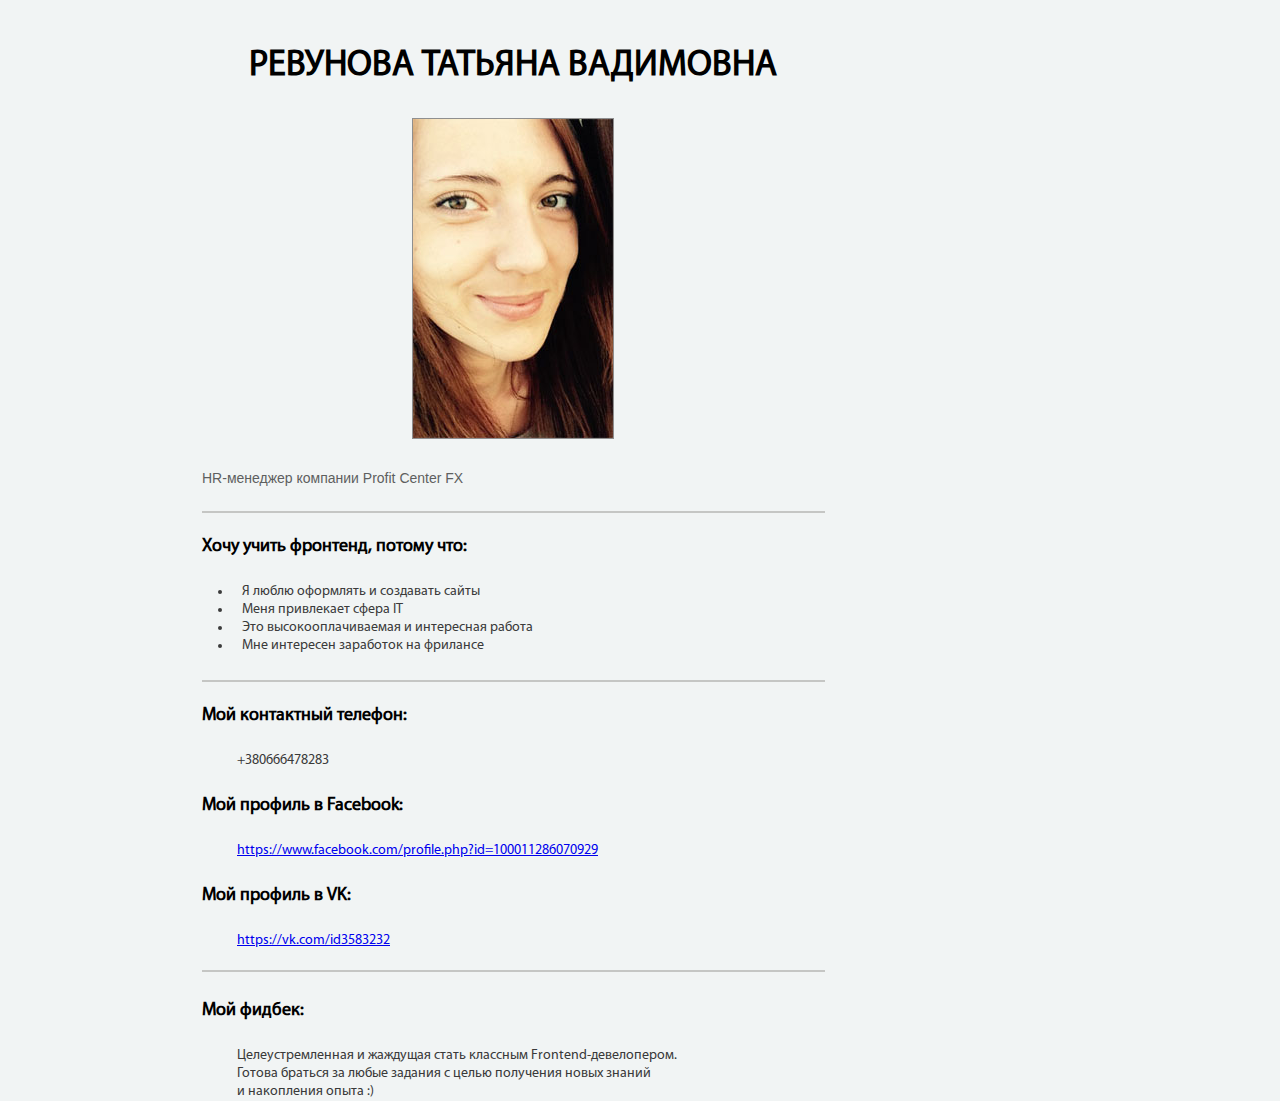
<file: dz-1/index.html>
<!DOCTYPE html>
<html lang="ru">
<head>
	<meta charset="utf-8">
	<title>Resume</title>
	<link rel="stylesheet" href="css/fonts.css"> 
	<link rel="stylesheet" href="css/style.css"> 
</head>
<body>
 <div class="wrapper"> 

			<h1>Ревунова Татьяна Вадимовна</h1>

			<div class="container">
					<img src="img/11.jpg" alt="photo">
			</div>

			<div class="box">
				<p>HR-менеджер компании Profit Center FХ</p>
			</div>

			<div class="box-1">
				<h3>Хочу учить фронтенд, потому что:</h3>
				<ul>
					<li>Я люблю оформлять и создавать сайты</li>
					<li>Меня привлекает сфера IT</li>
					<li>Это высокооплачиваемая и интересная работа</li>
					<li>Мне интересен заработок на фрилансе</li>
				</ul>
			</div>

		<div class="box-2">
				<h3>Мой контактный телефон:</h3>
					<p>+380666478283</p>
				<h3>Мой профиль в Facebook:</h3>
				<a href="https://www.facebook.com/profile.php?id=100011286070929">https://www.facebook.com/profile.php?id=100011286070929</a>
					<h3>Мой профиль в VK:</h3>
				<a href="https://vk.com/id3583232">https://vk.com/id3583232</a>
		</div>

		<div class="box-3">
			<h3>Мой фидбек:</h3>
			<p>Целеустремленная и жаждущая стать классным Frontend-девелопером. <br> Готова браться за любые задания с целью получения новых знаний <br> и накопления опыта :)</p>
		</div>

</div>
</body>
</html>
</file>
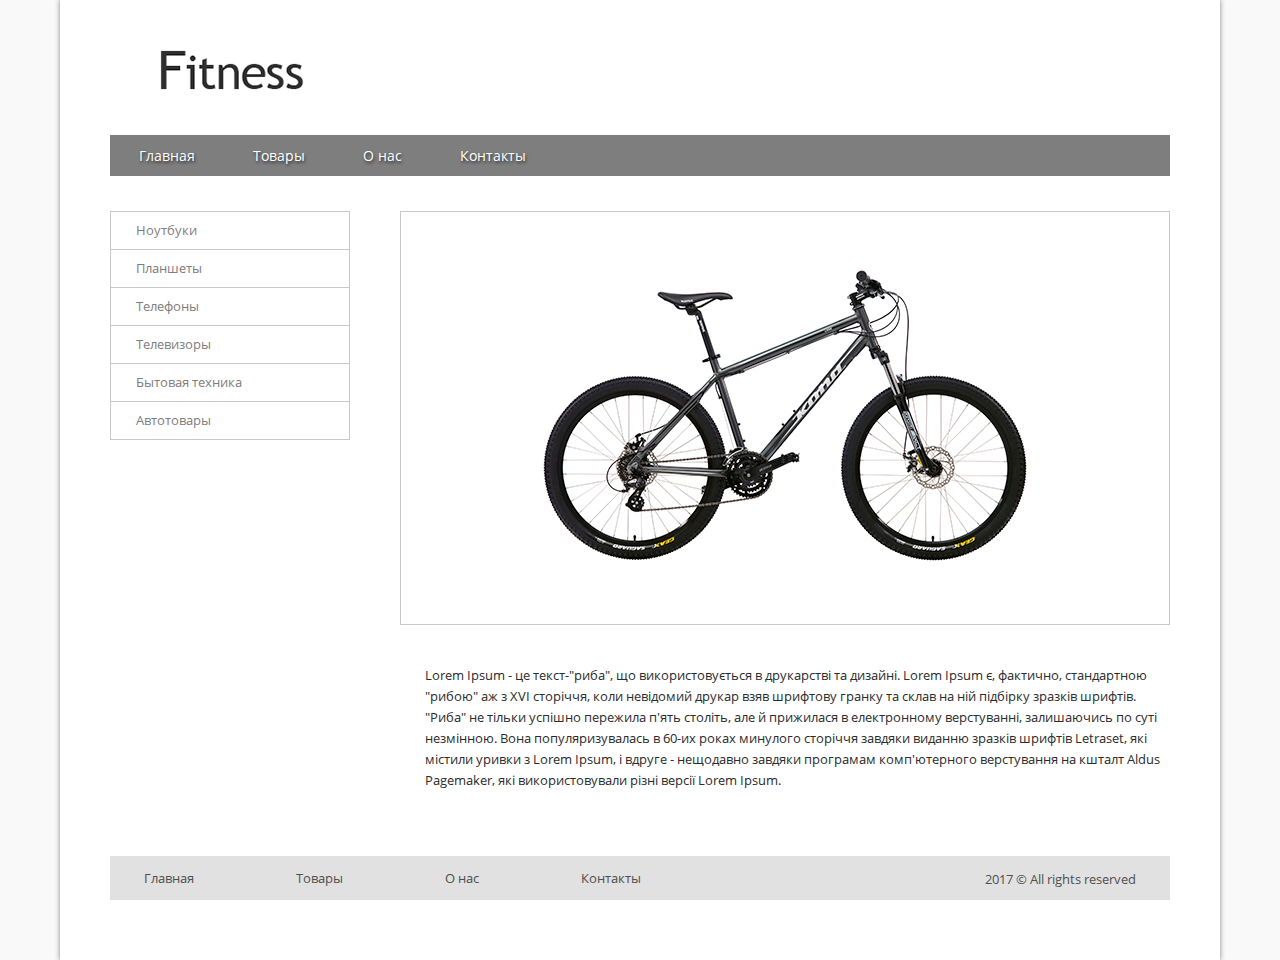
<file: dz-2/index.html>
<!DOCTYPE html>
<html lang="ru">
<head>
<meta charset="utf-8">
	<title>Fitness</title>
	<link rel="stylesheet" href="css/fonts.css"> 
	<link rel="stylesheet" href="css/style.css"> 
</head>

<body>
		<div class="container">

			<header>
				<div class="logo"> 
					<a href="#"><img src="img/logo.png" alt="Fitness"></a>
				</div>

					<ul class="menu clearfix">
						<li><a href="#">Главная</a></li>
						<li><a href="#">Товары</a></li>
						<li><a href="#">О нас</a></li>
						<li><a href="#">Контакты</a></li>
					</ul>
			</header>

			<div class="main clearfix">
				<div class="sidebar">
					<ul class="sidebar-menu">
						<li><a href="#">Ноутбуки</a></li>
						<li><a href="#">Планшеты</a></li>
						<li><a href="#">Телефоны</a></li>
						<li><a href="#">Телевизоры</a></li>
						<li><a href="#">Бытовая техника</a></li>
						<li><a href="#">Автотовары</a></li>
					</ul>
				</div>

				<div class="content">
					<div class="content-box"><img src="img/bike.png" alt="bike"></div>
					<p>Lorem Ipsum - це текст-"риба", що використовується в друкарстві та дизайні. Lorem Ipsum є, фактично, стандартною "рибою" аж з XVI сторіччя, коли невідомий друкар взяв шрифтову гранку та склав на ній підбірку зразків шрифтів. "Риба" не тільки успішно пережила п'ять століть, але й прижилася в електронному верстуванні, залишаючись по суті незмінною. Вона популяризувалась в 60-их роках минулого сторіччя завдяки виданню зразків шрифтів Letraset, які містили уривки з Lorem Ipsum, і вдруге - нещодавно завдяки програмам комп'ютерного верстування на кшталт Aldus Pagemaker, які використовували різні версії Lorem Ipsum.</p>
				</div>
			</div>

			<footer class="clearfix">
					<ul class="f-menu clearfix">
						<li><a href="#">Главная</a></li>
						<li><a href="#">Товары</a></li>
						<li><a href="#">О нас</a></li>
						<li><a href="#">Контакты</a></li>
					</ul>
					<div class="copyright">2017 &#169; All rights reserved</div>
				</footer>

		</div>


</body>
</html>
</file>
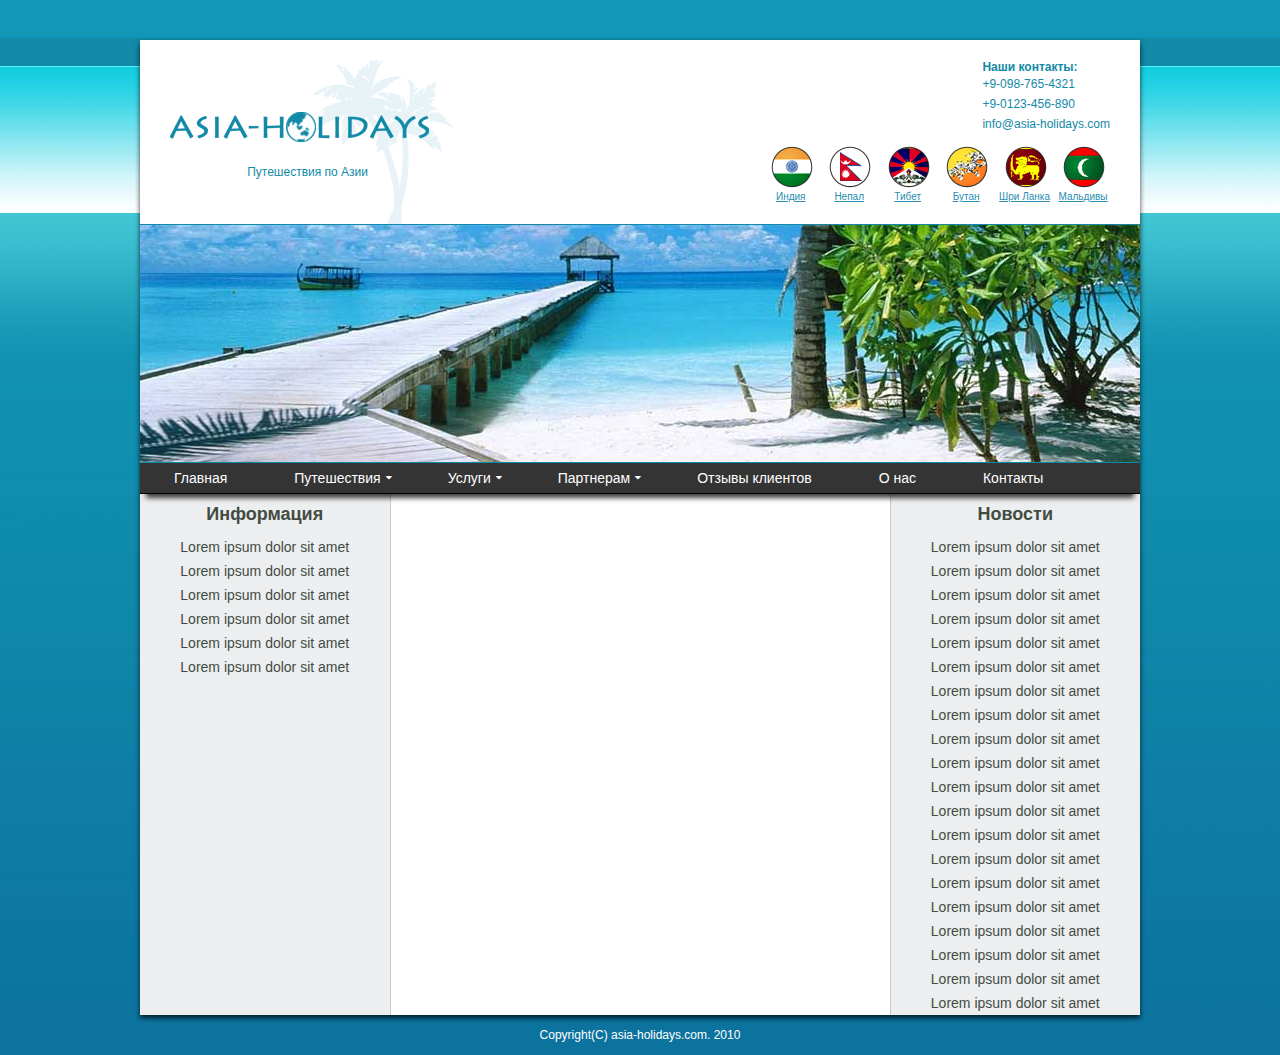
<file: dz-3/index.html>
<!DOCTYPE html>
<html lang="ru">
<head>
	<meta charset="utf-8">
	<title>Asia holidays</title>
	<link rel="stylesheet" href="https://maxcdn.bootstrapcdn.com/font-awesome/4.7.0/css/font-awesome.min.css">
	<link rel="stylesheet" href="css/fonts.css"> 
	<link rel="stylesheet" href="css/style.css"> 
</head>
<body>
	
<div class="container">

	<div class="header clearfix">
		<a href="#" class="logo">
			<p>Путешествия по Азии</p>
		</a>
		<div class="contacts">
				<h4>Наши контакты:</h4>
				<ul>
					<li>+9-098-765-4321</li>
					<li>+9-0123-456-890</li>
					<li>info@asia-holidays.com</li>
				</ul>
		</div>	
		<div class="country">
				<ul>
					<li class="photo"><a href="#"><img src="img/1.png" alt="India">Индия</a></li>
					<li class="photo"><a href="#"><img src="img/2.png" alt="Nepal">Непал</a></li>
					<li class="photo"><a href="#"><img src="img/3.png" alt="Tibet">Тибет</a></li>
					<li class="photo"><a href="#"><img src="img/4.png" alt="Bhutan">Бутан</a></li>
					<li class="photo"><a href="#"><img src="img/5.png" alt="Sri Lanka">Шри Ланка</a></li>
					<li class="photo"><a href="#"><img src="img/6.png" alt="Maldive">Мальдивы</a></li>
					</ul>
		</div>
	</div>
		
			<div class="pic"></div>
			<div class="nav">
				<ul class="menu clearfix">
					<li><a href="#"><span>Главная</span></a></li>
					<li><a href="#"><span>Путешествия</span><i class="fa fa-sort-desc" aria-hidden="true"></i></a>
						<ul class="submenu">
							<li><a href="#">Путешествие 1</a></li>
							<li><a href="#">Путешествие 2</a></li>
							<li><a href="#">Путешествие 3</a></li>
							<li><a href="#">Путешествие 4</a></li>
							<li><a href="#">Путешествие 5</a></li>
						</ul>
					</li>
					<li><a href="#"><span>Услуги</span><i class="fa fa-sort-desc" aria-hidden="true"></i></a>
						<ul class="submenu">
							<li><a href="#">Услуга 1</a></li>
							<li><a href="#">Услуга 2</a></li>
							<li><a href="#">Услуга 3</a></li>
							<li><a href="#">Услуга 4</a></li>
							<li><a href="#">Услуга 5</a></li>
						</ul>
					</li>
					<li><a href="#"><span>Партнерам</span><i class="fa fa-sort-desc" aria-hidden="true"></i></a>
						<ul class="submenu">
							<li><a href="#">Услуга 1</a></li>
							<li><a href="#">Услуга 2</a></li>
							<li><a href="#">Услуга 3</a></li>
							<li><a href="#">Услуга 4</a></li>
							<li><a href="#">Услуга 5</a></li>
						</ul>
					</li>
					<li><a href="#"><span>Отзывы клиентов</span></a></li>
					<li><a href="#"><span>О нас</span></a></li>
					<li><a href="#"><span>Контакты</span></a></li>
				</ul>
			</div>
			
		<div class="content clearfix">
			<div class="fon clearfix">
						<div class="leftcol">
						<h3>Информация</h3>
							<p>Lorem ipsum dolor sit amet</p> 
							<p>Lorem ipsum dolor sit amet</p> 
							<p>Lorem ipsum dolor sit amet</p> 
							<p>Lorem ipsum dolor sit amet</p> 
							<p>Lorem ipsum dolor sit amet</p> 
							<p>Lorem ipsum dolor sit amet</p> 
						</div>
						<div class="centercol"></div>
						<div class="rightcol">
						<h3>Новости</h3>
							<p>Lorem ipsum dolor sit amet</p> 
							<p>Lorem ipsum dolor sit amet</p> 
							<p>Lorem ipsum dolor sit amet</p> 
							<p>Lorem ipsum dolor sit amet</p> 
							<p>Lorem ipsum dolor sit amet</p> 
							<p>Lorem ipsum dolor sit amet</p>
							<p>Lorem ipsum dolor sit amet</p> 
							<p>Lorem ipsum dolor sit amet</p> 
							<p>Lorem ipsum dolor sit amet</p> 
							<p>Lorem ipsum dolor sit amet</p> 
							<p>Lorem ipsum dolor sit amet</p> 
							<p>Lorem ipsum dolor sit amet</p>  
							<p>Lorem ipsum dolor sit amet</p>  
							<p>Lorem ipsum dolor sit amet</p>  
							<p>Lorem ipsum dolor sit amet</p>  
							<p>Lorem ipsum dolor sit amet</p>  
							<p>Lorem ipsum dolor sit amet</p>  
							<p>Lorem ipsum dolor sit amet</p>  
							<p>Lorem ipsum dolor sit amet</p>  
							<p>Lorem ipsum dolor sit amet</p>  
						</div>
			</div>
		</div>
</div>
   <div class="copyright">Copyright(C) asia-holidays.com. 2010</div>

</body>
</html>
</file>
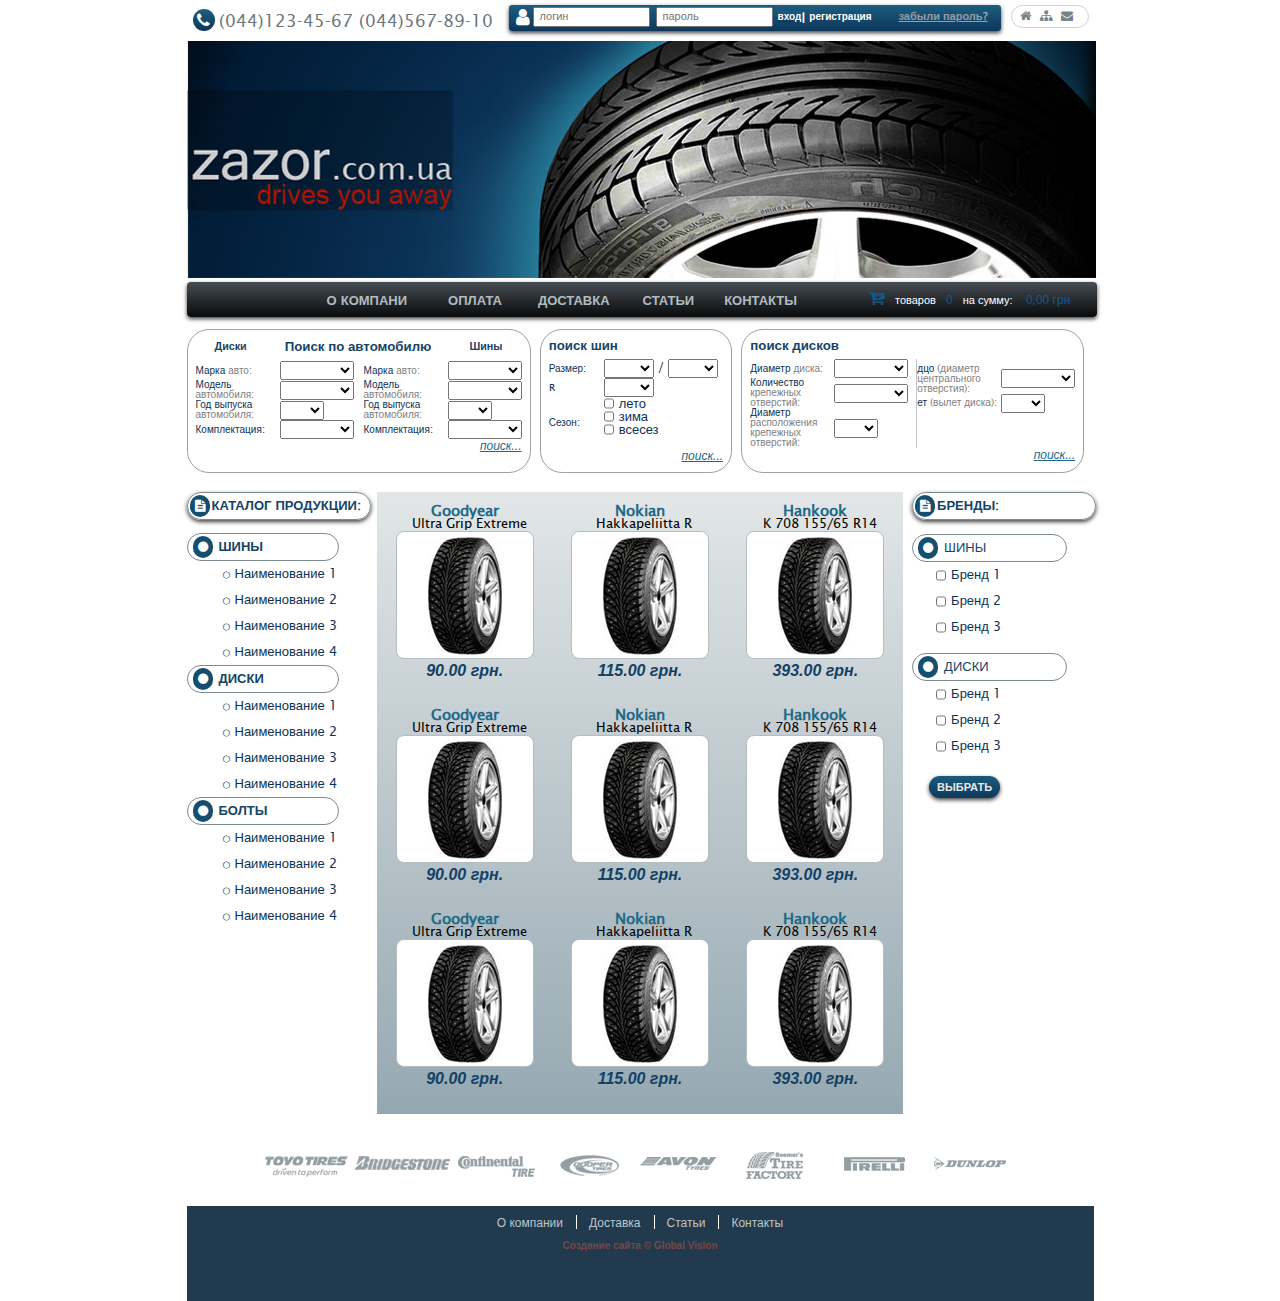
<file: dz-5/index.html>
<!DOCTYPE html>
<html lang="ru">
<head>
	<meta charset="utf-8">
	<title>Zazor</title>
		<link rel="stylesheet" href="https://maxcdn.bootstrapcdn.com/font-awesome/4.7.0/css/font-awesome.min.css">
	<link rel="stylesheet" href="css/fonts.css"> 
	<link rel="stylesheet" href="css/style.css"> 
</head>
<body>
<div class="wrapper">
	<header class="clearfix">
	<div class="contacts clearfix">
		<i class="fa fa-phone" aria-hidden="true"></i>
		<ul class="phone">
			<li>(044)123-45-67</li>
			<li>(044)567-89-10</li>
		</ul>
	</div>
		<div class="wrap clearfix">
		<i class="fa fa-user" aria-hidden="true"></i>
		<form action="#">
			<input class="reg-form" placeholder="логин" type="text">
			<input class="reg-form mr-2" placeholder="пароль" type="password">
			<input class="btn1" value="вход" type="submit">
		</form>
		<div class="enter"> 
			<a class="mr-1" href="#">регистрация</a>
			<a href="#">забыли пароль?</a>
		</div>
		</div>
		<div class="icons">
		 	<a href="#"><i class="fa fa-home" aria-hidden="true"></i></a>
				<a href="#"><i class="fa fa-sitemap" aria-hidden="true"></i></a>
				<a href="#"><i class="fa fa-envelope" aria-hidden="true"></i></a>
		</div>
	</header>
	
	<div class="cont"><img src="img/bg.jpg" alt=""></div>
	
	<nav class="navbar">
	<div class="mnu clearfix">		
		<ul class="menu">
			<li><a class="mr-7" href="#">О компани</a></li>
			<li><a class="mr-6" href="#">Оплата</a></li>
			<li><a class="mr-5" href="#">Доставка</a></li>
			<li><a href="#">Статьи</a></li>
			<li><a class="mr-0" href="#">Контакты</a></li>
		</ul>
	</div>
		
		<div class="cart">
			<i class="fa fa-cart-arrow-down"></i>
			<p>товаров<span>0</span></p>
			<p>на сумму:<span> 0,00 грн</span></p>
		</div>
	</nav>
	
	<section class="search clearfix">
	<div class="search-main">
	<div class="wrapper-panel clearfix">
		
	<div class="name">
		<h6>Диски</h6>
		<h5>Поиск по автомобилю</h5>
		<h6>Шины</h6>
	</div>
	
	<form action="#">
		<div class="block-search">
		 <div class="one-column">
		 	<div class="m-rows clearfix">
		 	 <label class="m-label auto">Марка <span>авто:</span></label>
		 	 <div class="m-indent">
		 	 	<select class="e-form">
						 <option label=" "></option>
						 <option value="1">1</option>
      </select>
		 	 </div>
		 	</div>
		 	<div class="m-rows clearfix">
					<label class="m-label">Модель <span>автомобиля:</span></label>
					<div class="m-indent">
						<select class="e-form">
						 <option label=" "></option>
						 <option value="1">1</option>
      </select>
					</div>
				</div>
				<div class="m-rows clearfix">
					<label class="m-label">Год выпуска <span>автомобиля:</span></label>
					<div class="m-indent">
						<select class="year">
						 <option label=" "></option>
						 <option value="1">1</option>
      </select>
					</div>
				</div>
		 	<div class="m-rows clearfix">
		 	 <label class="m-label">Комплектация:</label>
		 	 <div class="m-indent">
		 	 	<select class="e-form">
						 <option label=" "></option>
						 <option value="1">1</option>
      </select>
		 	 </div>
		 	</div>
		 </div>
			<div class="second-column">
						 	<div class="m-rows clearfix">
		 	 <label class="m-label auto">Марка <span>авто:</span></label>
		 	 <div class="m-indent">
		 	 	<select class="e-form">
						 <option label=" "></option>
						 <option value="1">1</option>
      </select>
		 	 </div>
		 	</div>
		 	<div class="m-rows clearfix">
					<label class="m-label">Модель <span>автомобиля:</span></label>
					<div class="m-indent">
						<select class="e-form">
						 <option label=" "></option>
						 <option value="1">1</option>
      </select>
					</div>
				</div>
				<div class="m-rows clearfix">
					<label class="m-label">Год выпуска <span>автомобиля:</span></label>
					<div class="m-indent">
						<select class="year">
						 <option label=" "></option>
						 <option value="1">1</option>
      </select>
					</div>
				</div>
		 	<div class="m-rows clearfix">
		 	 <label class="m-label">Комплектация:</label>
		 	 <div class="m-indent">
		 	 	<select class="e-form">
						 <option label=" "></option>
						 <option value="1">1</option>
      </select>
		 	 </div>
		 	</div>
			</div>
		</div>
		<div class="block-footbar clearfix">
			<button class="button-primary" type="submit">поиск...</button>
		</div>
	</form>
	</div>
	</div>
	
	<div class="search-main">
		<div class="wrapper-panel clearfix">
			<div class="search-name">
				<h5>поиск шин</h5>
			</div>
			<form action="#">
				<div class="block-search">
					<div class="m-rows clearfix">
						<label class="m-label complect">Размер:</label>
		 	    <div class="m-indent-block">
	 	 	    <div class="flex-group">
	 	 	    	<div class="middle">
											<select class="size">
												<option label=" "></option>
												<option value="1">1</option>
											</select>
	 	 	    	</div>
	 	 	    	<span> / </span>
	 	 	    	<div class="middle">
	 	 	    		<select class="size">
												<option label=" "></option>
												<option value="1">1</option>
          </select>
	 	 	    	</div>
	 	 	    </div>
		 	    </div>
					</div>
					<div class="m-rows clearfix">
							<label class="m-label complect">R</label>
							<div class="m-indent-block">
							  <div class="flex-group">
							  	<div class="middle">
											<select class="size">
												<option label=" "></option>
												<option value="1">1</option>
											</select>
	 	 	    	</div>
	 	 	    	</div>
		 	   </div>
					</div>
					
					<div class="m-rows clearfix">
						<label class="m-label complect">Сезон:</label>
	
							<fieldset>
								<label class="season"><input type="checkbox">лето</label>
								<label class="season"><input type="checkbox">зима</label>
								<label class="season"><input type="checkbox">всесез</label>
							</fieldset>

					</div>
				</div>
				<div class="block-footbar">
						<button class="button-primary" type="submit">поиск...</button>
				</div>
			</form>
		</div>
	</div>
  
  <div class="search-main">
		<div class="wrapper-panel clearfix">
			<div class="search-name">
				<h5>поиск дисков</h5>
			</div>
		
		<form action="#">
			<div class="block-search">
				<div class="one">
					<div class="m-rows clearfix">
		 	 <label class="m-label auto">Диаметр <span>диска:</span></label>
		 	 <div class="m-indent">
		 	 	<select class="e-form">
						 <option label=" "></option>
						 <option value="1">1</option>
      </select>
		 	 </div>
		 	</div>
		 	<div class="m-rows clearfix">
					<label class="m-label">Количество <span>крепежных отверстий:</span></label>
					<div class="m-indent">
						<select class="e-form">
						 <option label=" "></option>
						 <option value="1">1</option>
      </select>
					</div>
				</div>
				<div class="m-rows clearfix">
					<label class="m-label">Диаметр <span>расположения крепежных отверстий:</span></label>
					<div class="m-indent">
						<select class="year">
						 <option label=" "></option>
						 <option value="1">1</option>
      </select>
					</div>
				</div>
				</div>
				
				<div class="second">
				<div class="m-rows clearfix">
					<label class="m-label">дцо <span>(диаметр центрального отверстия):</span></label>
					<div class="m-indent">
						<select class="e-form">
						 <option label=" "></option>
						 <option value="1">1</option>
      </select>
					</div>
				</div>
				<div class="m-rows clearfix">
					<label class="m-label">ет <span>(вылет диска):</span></label>
					<div class="m-indent">
						<select class="year">
						 <option label=" "></option>
						 <option value="1">1</option>
      </select>
					</div>
				</div>
				</div>
			</div>
			<div class="block-footbar clearfix">
			 <button class="button-primary" type="submit">поиск...</button>
		 </div>
		</form>
		</div>
		</div>
</section>


<div class="content">
	<aside class="leftcol">
		<h4 class="product">
			<i class="fa fa-file-text" aria-hidden="true"></i>Каталог продукции:
		</h4>
		
			
			<section class="block">
				<div class="block-name">
				<h4>
					<i class="fa fa-circle" aria-hidden="true"></i>
				 Шины
				</h4>
				</div>
				<ul class="sidebar-menu">
					<li><a href="#"><i class="fa fa-circle-thin" aria-hidden="true"></i>Наименование 1</a></li>
					<li><a href="#"><i class="fa fa-circle-thin" aria-hidden="true"></i>Наименование 2</a></li>
					<li><a href="#"><i class="fa fa-circle-thin" aria-hidden="true"></i>Наименование 3</a></li>
					<li><a href="#"><i class="fa fa-circle-thin" aria-hidden="true"></i>Наименование 4</a></li>
				</ul>
			</section>
				
				<section class="clearfix">
				<div class="block-name">
				<h4>
					<i class="fa fa-circle" aria-hidden="true"></i>
				 Диски
					</h4>
				</div>
				<ul class="sidebar-menu">
					<li><a href="#"><i class="fa fa-circle-thin" aria-hidden="true"></i>Наименование 1</a></li>
					<li><a href="#"><i class="fa fa-circle-thin" aria-hidden="true"></i>Наименование 2</a></li>
					<li><a href="#"><i class="fa fa-circle-thin" aria-hidden="true"></i>Наименование 3</a></li>
					<li><a href="#"><i class="fa fa-circle-thin" aria-hidden="true"></i>Наименование 4</a></li>
				</ul>
			</section>
			
			<section class="clearfix">
				<div class="block-name">
				<h4>
					<i class="fa fa-circle" aria-hidden="true"></i>
				 Болты
				</h4>
				</div>
				<ul class="sidebar-menu">
					<li><a href="#"><i class="fa fa-circle-thin" aria-hidden="true"></i>Наименование 1</a></li>
					<li><a href="#"><i class="fa fa-circle-thin" aria-hidden="true"></i>Наименование 2</a></li>
					<li><a href="#"><i class="fa fa-circle-thin" aria-hidden="true"></i>Наименование 3</a></li>
					<li><a href="#"><i class="fa fa-circle-thin" aria-hidden="true"></i>Наименование 4</a></li>
				</ul>
			</section>
		
	</aside>
		
		<div class="centercol">
			<div class="model">
				<a href="#">
				
				<figure>
				<figcaption>
					<h4>Goodyear</h4>
				<p>Ultra Grip Extreme</p>
				</figcaption>
					<div class="wrap-img"><img src="img/11.png" alt=""></div>
				</figure>
			
						</a>
				<p class="price">90.00 грн.</p>
			</div>
			
			<div class="model">
				<a href="#">
				<figure>
				<figcaption>
					<h4>Nokian</h4>
				<p>Hakkapeliitta R</p>
					</figcaption>
				<div class="wrap-img"><img src="img/11.png" alt=""></div>
				</figure>
				</a>
				<p class="price">115.00 грн.</p>
			</div>
			
			<div class="model">
				<a href="#">
				<figure>
				<figcaption>
					<h4>Hankook</h4>
				<p>K 708 155/65 R14 </p>
					</figcaption>
				<div class="wrap-img"><img src="img/11.png" alt=""></div>
				</figure>
				</a>
				<p class="price">393.00 грн.</p>
			</div>
			
			<div class="model">
				<a href="#">
				<figure>
				<figcaption>
					<h4>Goodyear</h4>
				<p>Ultra Grip Extreme</p>
					</figcaption>
				<div class="wrap-img"><img src="img/11.png" alt=""></div>
				</figure>
				</a>
				<p class="price">90.00 грн.</p>
			</div>
			
			<div class="model">
				<a href="#">
				<figure>
				<figcaption>
					<h4>Nokian</h4>
				<p>Hakkapeliitta R</p>
					</figcaption>
				<div class="wrap-img"><img src="img/11.png" alt=""></div>
				</figure>
				</a>
				<p class="price">115.00 грн.</p>
			</div>
			
			<div class="model">
				<a href="#">
				<figure>
				<figcaption>
					<h4>Hankook</h4>
				<p>K 708 155/65 R14 </p>
					</figcaption>
				<div class="wrap-img"><img src="img/11.png" alt=""></div>
				</figure>
				</a>
				<p class="price">393.00 грн.</p>
			</div>
			
			<div class="model">
				<a href="#">
				<figure>
				<figcaption>
					<h4>	Goodyear</h4>
				<p>Ultra Grip Extreme</p>
					</figcaption>
				<div class="wrap-img"><img src="img/11.png" alt=""></div>
				</figure>
				</a>
				<p class="price">90.00 грн.</p>
			</div>
			
			<div class="model">
				<a href="#">
				<figure>
				<figcaption>
					<h4>Nokian</h4>
				<p>Hakkapeliitta R</p>
					</figcaption>
				<div class="wrap-img"><img src="img/11.png" alt=""></div>
				</figure>
				</a>
				<p class="price">115.00 грн.</p>
			</div>
			
			<div class="model">
				<a href="#">
				<figure>
				<figcaption>
					<h4>Hankook</h4>
				<p>K 708 155/65 R14 </p>
					</figcaption>
				<div class="wrap-img"><img src="img/11.png" alt=""></div>
				</figure>
				</a>
				<p class="price">393.00 грн.</p>
			</div>
			
		</div>
		
		<aside class="rightcol clearfix">
	<h4 class="product">
	<i class="fa fa-file-text" aria-hidden="true"></i>Бренды:
	</h4>
		
			<form class="brand2">
				<fieldset>
				<legend>
					<i class="fa fa-circle" aria-hidden="true"></i>
					Шины
				</legend>
					<label class="check"><input type="checkbox">Бренд 1</label>
					<label class="check"><input type="checkbox">Бренд 2</label>
					<label class="check"><input type="checkbox">Бренд 3</label>
				</fieldset>
				
					<fieldset>
				<legend>
					<i class="fa fa-circle" aria-hidden="true"></i>
					Диски
				</legend>
					<label class="check"><input type="checkbox">Бренд 1</label>
					<label class="check"><input type="checkbox">Бренд 2</label>
					<label class="check"><input type="checkbox">Бренд 3</label>
					<input class="btn2" value="Выбрать" type="submit">
				</fieldset>
				
			</form>
			
		</aside>

</div>

<div class="brand">
	<ul class="brand-menu clearfix">
		<li><a class="br1" href="#"></a></li>
		<li><a class="br2" href="#"></a></li>
		<li><a class="br3" href="#"></a></li>
		<li><a class="br4" href="#"></a></li>
		<li><a class="br5" href="#"></a></li>
		<li><a class="br6" href="#"></a></li>
		<li><a class="br7" href="#"></a></li>
		<li><a class="br8" href="#"></a></li>
	</ul>
</div>
	
	<footer>
		<ul class="footer-menu">
			<li><a href="#">О компании</a></li>
			<li><a href="#">Доставка</a></li>
			<li><a href="#">Статьи</a></li>
			<li><a href="#">Контакты</a></li>
		</ul>
		<span>Создание сайта © Global Vision</span>
		
	</footer>
	
</div>
</body>
</html>
</file>
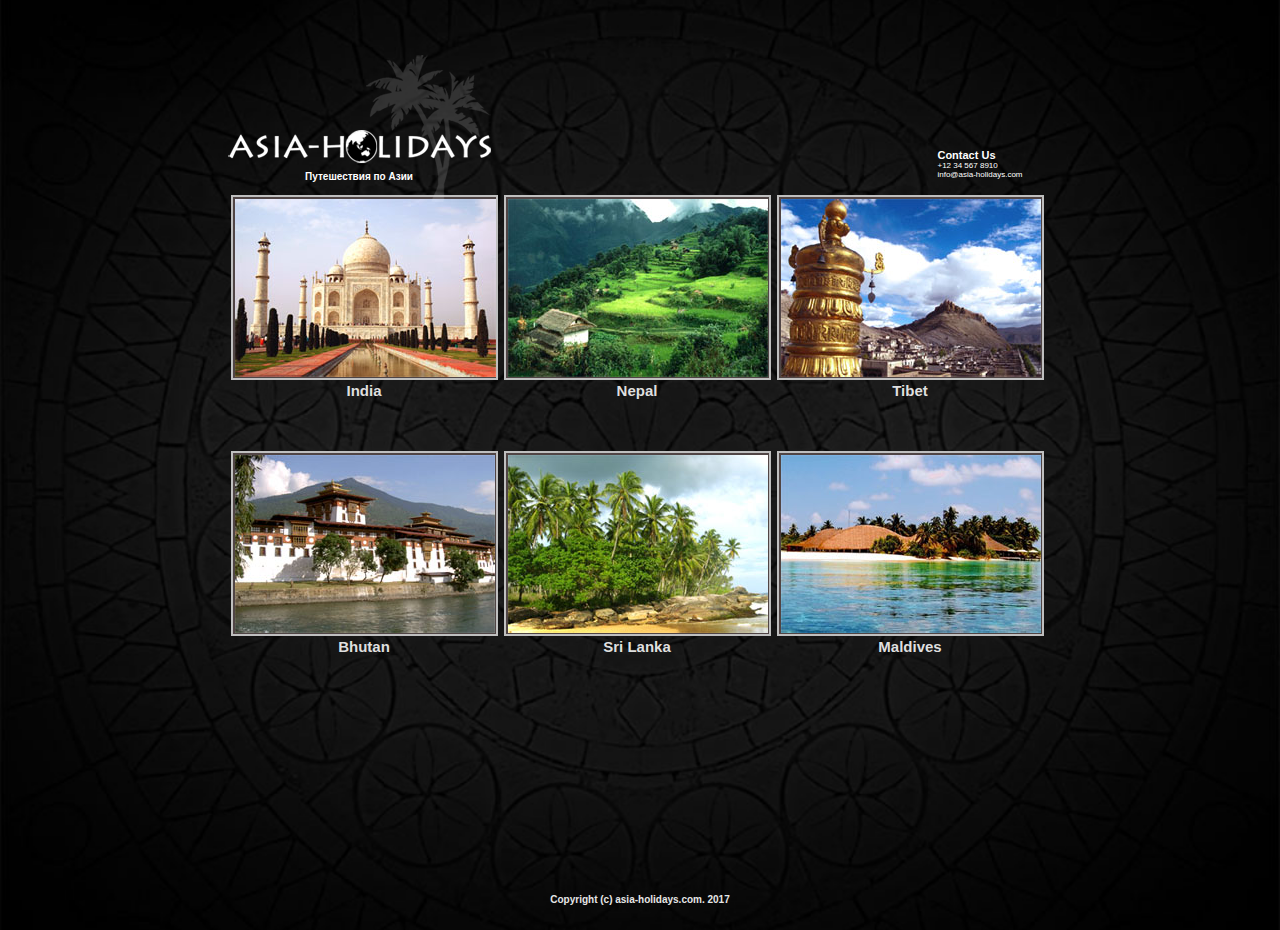
<file: dz-bonus/index.html>
<!DOCTYPE html>
<html lang="ru">
<head>
	<meta charset="utf-8">
	<title>Asia holidays</title>
	<link rel="stylesheet" href="css/fonts.css"> 
	<link rel="stylesheet" href="css/style.css"> 
</head>
<body>
	
<div class="container">
	<div class="header clearfix">
	 <div class="logo">
		 <img src="img/logo.png" alt="logo">
		 <img class="palm" src="img/palm.png" alt="palm">
		 <p>Путешествия по Азии</p>
	 </div>
	 
			<div class="contacts">
				<ul>
					<li><span>Contact Us</span></li>
					<li>+12 34 567 8910</li>
					<li>info@asia-holidays.com</li>
				</ul>
			</div>
		</div>

	 
	 <div class="content clearfix">
	 
			<div class="country">
				<div class="wrap"><img src="img/1.jpg" alt="India"></div>
				<a href="#">India</a>
			</div>

			<div class="country">
				<div class="wrap"><img src="img/2.jpg" alt="Nepal"></div>
				<a href="#">Nepal</a>
			</div>

				<div class="country">
					<div class="wrap"><img src="img/3.jpg" alt="Tibet"></div>
					<a href="#">Tibet</a>
				</div>

				<div class="country">
					<div class="wrap"><img src="img/4.jpg" alt="Bhutan"></div>
					<a href="#">Bhutan</a>
				</div>

				<div class="country">
					<div class="wrap"><img src="img/5.jpg" alt="Sri Lanka"></div>
					<a href="#">Sri Lanka</a>
				</div>

				<div class="country">
					<div class="wrap"><img src="img/6.jpg" alt="Maldives"></div>
					<a href="#">Maldives</a>
				</div>
			</div>
	 
	 <div class="footer">
	 	<p>Copyright (c) asia-holidays.com. 2017</p>
	 </div>
</div>
	
</body>
</html>
</file>
<file: dz-1/css/fonts.css>
/* font-family: "MyriadProRegular"; */
@font-face {
    font-family: "MyriadProRegular";
    src: url("../fonts/MyriadProRegular/MyriadProRegular.eot");
    src: url("../fonts/MyriadProRegular/MyriadProRegular.eot?#iefix")format("embedded-opentype"),
    url("../fonts/MyriadProRegular/MyriadProRegular.woff") format("woff"),
    url("../fonts/MyriadProRegular/MyriadProRegular.ttf") format("truetype");
    font-style: normal;
    font-weight: normal;
}
</file>
<file: dz-1/css/style.css>
* {
	padding: 0;
	margin: 0;
}

body {
	background-color: #f1f4f4;
	font-family: MyriadProRegular, sans-serif;
}

.wrapper {
	width: 1025px;
	height: 1025px;
}

h3 {
	margin-bottom: 25px;
	margin-top: 25px;
	font-size: 18px;
}

.container {
	text-align: center;
}

h1 {
	margin-top: 45px;
	font-size: 36px;
	text-transform: uppercase;
	text-align: center;
}

img {
	margin-top: 30px;
	margin-bottom: 25px;
	border: 1px solid #8f8f8f;
}

.box, .box-1, .box-2, .box-3 {
 margin-left: 202px;	
}

.box::after {
	content:'';
	position: absolute;
	width: 621px;
	border: 1px solid #c5c6c4;
}

.box p {
	margin-bottom: 25px;
	color: #5e5f5f;
	font-family: Arial, sans-serif;
	font-size: 14px;
}

ul {
	margin-left: 30px;
	padding-bottom: 25px;
}

li {
	padding-left: 10px;
	color: #3b3b3b;
	font-size: 14px;
}

.box-1::after {
	content:'';
	position: absolute;
	border: 1px solid #c5c6c4;
	width: 621px;
}

.box-1 h3 {
	padding-top: 25px;
}

.box-2 p, a {
	margin-left: 35px;
	font-size: 14px;
}

.box-2::after {
	content:'';
	position: absolute;
	width: 621px;
	border: 1px solid #c5c6c4;
}

.box-2 p {
	color: #3a3a3a;
}

a {
	display: block;
	margin-bottom: 20px;
}

.box-3 p {
	margin-bottom: 300px;
	margin-left: 35px;
	color: #3a3a3a;
	font-size: 14px;
}

.box-3 h3 {
	padding-top: 25px;
}
</file>
<file: dz-2/css/fonts.css>
/* font-family: "OpenSansRegular"; */
@font-face {
    font-family: "OpenSansRegular";
    src: url("../fonts/OpenSansRegular/OpenSansRegular.eot");
    src: url("../fonts/OpenSansRegular/OpenSansRegular.eot?#iefix")format("embedded-opentype"),
    url("../fonts/OpenSansRegular/OpenSansRegular.woff") format("woff"),
    url("../fonts/OpenSansRegular/OpenSansRegular.ttf") format("truetype");
    font-style: normal;
    font-weight: normal;
}
</file>
<file: dz-2/css/style.css>
* {
 padding: 0;
	margin: 0;
}

ul, li {
	list-style-type: none;
}

ul {
	font-size: 0;
	line-height: 0;
	letter-spacing: 0;
}

a, a:hover {
	line-height: inherit;
 color: inherit;
 text-decoration: inherit;
}

.clearfix::after {
 content: '';
 display: block;
 clear: both;
}

body {
	background: #f9f9f9;
	font-family: "OpenSansRegular", sans-serif;
}

.container {
	padding: 0 50px 60px;
	margin: 0 auto;
	width: 1060px;
	background: #fff;
	        box-shadow: 0px 0px 5px 0px rgba(0,0,0,0.48);
	-webkit-box-shadow: 0px 0px 5px 0px rgba(0,0,0,0.48);
    -moz-box-shadow: 0px 0px 5px 0px rgba(0,0,0,0.48);
}

/*HEADER */
.logo {
	padding: 50px 0 40px 50px;
}

.menu {
 background: rgb(125,126,125); 
}

.menu li {
	float: left;
	border-right: 1px solid transparent;
	border-left: 1px solid transparent;
}

.menu li:first-child {
	border-left: 1px solid transparent;
}

.menu li a {
 display: block;
	padding: 11px 28px;
	color: #fff;
	text-align: center;
	font-size: 14px;
	text-shadow: #323232 1px 2px 3px;
	line-height: normal;
	letter-spacing: normal;
}

.menu li:hover {
	background-color: #454545;
	border-left: 1px solid #bebebe;
 border-right: 1px solid #bebebe;
}

/* MAIN */
.sidebar {
	float: left;
	margin: 35px 0 0 0;
}

.sidebar-menu {
 width: 240px;
}

.sidebar-menu li {
 border: 1px solid #c8c8c8;
	border-bottom: 0;
}

.sidebar-menu li:last-child {
	border-bottom: 1px solid #c8c8c8;
}

.sidebar-menu li a {
	display: block;
	padding: 15px 0 15px 25px;
 color: #7f7d7d;
	font-size: 13px;
	line-height: 7px;
}

.sidebar-menu li a:hover {
	padding-left: 40px;
	background-color: #f9f9f9;
	color: #000;
}

.content {
	float: right;
	margin-top: 35px;
	width: 770px;
}

.content-box {
	border: 1px solid #c8c8c8;
}

.content-box img {
	padding: 50px 134px;
}

.content p {
	margin-top: 40px;
	padding-left: 25px;
	color: #2c2c2c;
	font-size: 13px;
	line-height: 21px;
}

/* FOOTER */
footer {
	margin-top: 65px;
	background-color: #e1e1e1;
}

.f-menu {
	float: left;
}

.f-menu li {
	float: left;
	padding-right: 34px;
}

.f-menu li a {
	display: block;
	padding: 22px 34px;
	color: #4f4f4f;
	font-size: 13px;
	text-align: center;
}

.f-menu li a:hover {
	text-decoration: underline;
}

.copyright {
 float: right;
	padding: 14px 34px 0;
 font-size: 13px;
 color: #4f4f4f;
}
</file>
<file: dz-3/css/fonts.css>
/* font-family: "OpenSansRegular"; */
@font-face {
    font-family: "OpenSansRegular";
    src: url("../fonts/OpenSansRegular/OpenSansRegular.eot");
    src: url("../fonts/OpenSansRegular/OpenSansRegular.eot?#iefix")format("embedded-opentype"),
    url("../fonts/OpenSansRegular/OpenSansRegular.woff") format("woff"),
    url("../fonts/OpenSansRegular/OpenSansRegular.ttf") format("truetype");
    font-style: normal;
    font-weight: normal;
}
</file>
<file: dz-3/css/style.css>
* {
	margin: 0;
	padding: 0;
}

ul, li {
	list-style-type: none;
}

a {
	color: inherit;
	text-decoration: none;
}

body {
	padding-top: 40px;
	background-image: url(../img/bg.jpg);
	background-size: cover;
	font-family: "TamohaRegular", sans-serif;
}

.clearfix::after {
 content: '';
 display: block;
 clear: both;
}

.container {
	margin: 0 auto;
	width: 1000px;
	background-color: #fff;
 -webkit-box-shadow: 0px 3px 5px 0px rgba(0,0,0,0.75);
 -moz-box-shadow: 0px 3px 5px 0px rgba(0,0,0,0.75);
 box-shadow: 0px 3px 5px 0px rgba(0,0,0,0.75);
}

/* HEADER */
.header {
	position: relative;
	padding: 20px 30px 0;
}

.logo {
	position: relative;
 float: left;
 width: 283px;
 height: 164px;
 background: url(../img/logo.png);
	}

.logo p {
	position: absolute;
	top: 100px;
 right: 85px;
	color: #128aa7;
	font-size: 12px;
	text-align: center;
}

.contacts {
	float: right;
	color: #128aa7;
	font-size: 12px;
}

.contacts ul li {
	line-height: 20px;
}

.country {
 float: right;
	clear: right;
	padding-top: 10px;
}

.photo {
 display: inline-block;
}

.photo a {
	display: block;
	position: relative;
	padding-top: 47px;
 width: 54px;
	color: #298db2;
	font-size: 10px;
	text-decoration: underline;
	text-align: center;
	}

.photo a img {
	position: absolute;
	top: 2px;
 right: 5px;
	}

.pic {
	background-image: url(../img/bg-1.jpg);
	height: 237px;
	border-top: 1px solid #128aa7;
	border-bottom: 1px solid #128aa7;
}

.nav {
	position: relative;
	background-color: #343434;
 -webkit-box-shadow: 0px 10px 5px -6px rgba(0,0,0,0.75);
 -moz-box-shadow: 0px 10px 5px -6px rgba(0,0,0,0.75);
 box-shadow: 0px 10px 5px -6px rgba(0,0,0,0.75);
	border-bottom: 1px solid #000;
}

.menu li {
	float: left;
	position: relative;
}

.menu li a {
	display: block;
 padding: 7px 33px 7px 34px;
	font-size: 14px;
	color: #fff;
}

.fa {
 bottom: 13px;
	font-size: 10px;
}

.submenu {
	position: absolute;
	display: none;
	width: 100%;
	-webkit-box-shadow: 0px 10px 5px -3px rgba(0,0,0,0.75);
 -moz-box-shadow: 0px 10px 5px -3px rgba(0,0,0,0.75);
 box-shadow: 0px 10px 5px -3px rgba(0,0,0,0.75);
}

.submenu > li {
	float: none;
}

.submenu > li > a {
	display: block;
	padding: 7px;
	background-color: #343434;
	color: white;
	text-decoration: none;
	text-align: center;
	border: none;
}

.menu > li:hover > .submenu {
 display: block;
}

i {
 position: absolute;
 right: 22px;
}

/* CONTENT */
.fon {
 display: flex;
 justify-content: space-between;
	}

.leftcol {
  width: 25%;
  background-color: #edeef0;
	 border-right: 1px solid #c7cacf;
	}

.centercol {
  width: 50%;
  background-color: #fff;
	}

.rightcol {
  width: 25%;
  background-color: #edeef0;
		border-left: 1px solid #c7cacf;
	}

h3 {
	padding: 10px 0;
	color: #424c43;
	text-align: center;
	font-size: 18px;
}

p {
	color: #424c43;
	font-size: 14px;
	line-height: 24px;
	text-align: center;
}

.copyright {
	margin: 13px 0;
	color: #fff;
	font-size: 12px;
	text-align: center;
}
</file>
<file: dz-5/css/fonts.css>
@font-face {
    font-family: 'lucida_sansregular';
    src: url('../fonts/lucida_sans_regular-webfont.eot');
    src: url('../fonts/lucida_sans_regular-webfont.eot?#iefix') format('embedded-opentype'),
    url('../fonts/lucida_sans_regular-webfont.woff2') format('woff2'),
    url('../fonts/lucida_sans_regular-webfont.woff') format('woff'),
    url('../fonts/lucida_sans_regular-webfont.ttf') format('truetype');
    font-weight: normal;
    font-style: normal;
}
</file>
<file: dz-5/css/style.css>
* {
	margin: 0;
	padding: 0;
}

ul, li {
	list-style-type: none;
}

a {
	color: inherit;
	text-decoration: none;
}

.clearfix::after {
 content: '';
 display: block;
 clear: both;
}

body {
	padding-top: 5px;
}

.wrapper {
	width: 907px;
 margin: 0 auto;
}

/*HEADER */
header {
	position: relative;
	height: 36px;
}

.contacts {
	float: left;
}

.fa.fa-phone {
	float: left;
	margin: 4px 4px 5px 6px;
	padding: 3px;
	width: 16px;
	color: #fff;
	background-image: linear-gradient(to top, #0d375b, #1c5e7f);
	border-radius: 50%;
	text-align: center;
}

.phone {
	float: left;
}

.phone li {
	display: inline-block;
	padding-top: 1px;
 vertical-align: middle;
	font-family: 'lucida_sansregular', sans-serif;
	font-size: 17px;
 line-height: 30px;
	color: #6d767a;
}

.phone li:last-child {
 padding-left: 2px;
}

.wrap {
	float: left;
	margin-left: 16px;
	background-image: linear-gradient(to top, #0d375b, #1c5e7f);
	border-radius: 3px;
 box-shadow: 0px 2px 4px 0px rgba(0,0,0,0.75);
	-webkit-box-shadow: 0px 2px 4px 0px rgba(0,0,0,0.75);
 -moz-box-shadow: 0px 2px 4px 0px rgba(0,0,0,0.75);
}

.fa.fa-user {
	float: left;
	padding: 0 3px 0 7px;
	color: #fff;
	font-size: 19px;
	line-height: 26px;
}

form {
	padding: 1px 0;
}

.reg-form {
	width: 113px;
	font-family: 'lucida_sansregular', sans-serif;
 font-size: 11px;
	text-indent: 5px;
 line-height: 16px;
}

.mr-2 {
	margin-left: 2px;
}

.mr-1 {
	margin-left: 3px;
}

.mr-3 {
	margin-left: 4px;
}

.btn1 {
	padding: 0px 1px;
	color: #fff;
	font-family: 'lucida_sansregular', sans-serif;
	font-size: 10px;
	font-weight: bold;
	border: none;
	background-image: linear-gradient(to top, #0d375b, #1c5e7f);
}

.enter { 
 float: left;
 line-height: 20px;
	position: relative;
}

.enter a {
	padding: 0px 4px;
	color: #fff;
	font-family: 'lucida_sansregular', sans-serif;
	font-size: 10px;
	font-weight: bold;
}

.enter a:last-child {
 margin: 0px 7px 0 15px;
 padding-right: 6px;
	text-decoration: underline;
	color: #959da5;
	font-size: 11px;
}

.enter a::before {
	content: "|";
	position: absolute;
	left: 0px;
	top: 3px;
	color: #fff;
}

.icons {
	display: flex;
	float: right;
 margin-right: 5px;
	justify-content: center;
	align-items: center;
	width: 76px;
	height: 21px;
	border: 1px solid #cdd2d4;
	border-radius: 50px;
}

.icons a {
 line-height: 11px;
}

.icons i {
 color: #76848a;
 font-size: 12px;
 padding: 0px 8px 3px 1px;
}

.navbar {
	display: flex;
	width: 910px;
	position: relative;
	background-image: linear-gradient(to bottom, #464d54, #090a0a);
	border-radius: 4px;
	box-shadow: 0px 2px 4px 0px rgba(0,0,0,0.75);
	-webkit-box-shadow: 0px 2px 4px 0px rgba(0,0,0,0.75);
	-moz-box-shadow: 0px 2px 4px 0px rgba(0,0,0,0.75);
}

.mnu {
 width: 105%;
 padding-top: 3px;
}

.menu {
 float: right;
	font-family: 'lucida_sansregular', sans-serif;
	font-size: 0;
}

.menu li {
 display: inline-block;
 font-weight: bold;
 line-height: 32px;
}

.menu a {
	display: block;
	padding: 0 15px;
 color: #b1bcc0;
 text-transform: uppercase;
	font-size: 13px;
}

.menu li a:hover {
	color: #fff;
	line-height: 27px;
 background-color: #175173;
 border-radius: 25px;
	padding: 0 15px;
}

.mr-0 {
	margin-right: 57px;
}

.mr-4 {
		margin-right: 30px;
}

.mr-5 {
		margin-right: 3px;
}

.mr-6 {
		margin-right: 6px;
}

.mr-7 {
		margin-right: 11px;
}

.cart {
	width: 35%;
	margin-top: 7px;
 line-height: 22px;
	font-family: 'Arial', sans-serif;
	font-size: 0;
}

.cart i {
	padding-right: 10px;
}

.fa.fa-cart-arrow-down {
	display: inline-block;
	color: #0d5a8f;
	font-size: 17px;
}

.cart a {
	padding: 0 11px;
 color: #fff;
 font-size: 11px;
}

.cart p {
	font-size: 11px;
	color: #fff;
	display: inline-block;
}

.cart span {
	padding: 0 10px;
	color: #0d5a8f;
	font-size: 12px;
}

.search {
	display: flex;
	justify-content: space-between;
	margin-top: 12px;
}

.search-main {
	float: left;
	margin-right: 7px;
	border: 1px solid #a0a0a1;
	border-radius: 22px;
}

.wrapper-panel {
	padding: 8px;
}

.name {
	display: flex;
	justify-content: space-around;
	padding-bottom: 5px;
}

.name h5, h6 {
	color: #154467;
	font-family: Arial, sans-serif;
	line-height: 17px;
}

.block-search {
	display: table;
	width: 100%;
}

.one-column {
	display: table-cell;
 padding-right: 10px;
 width: 50%;
}

.m-rows {
display: flex;
	align-items: center;
}

.m-rows .season {
	display: flex;
 padding-left: 5px;
 color: #0c3256;
 align-items: center;
	line-height: 13px;
}

.m-label {
	float: left;
 width: 84px;
	font-size: 10px;
	line-height: 10px;
}

.m-label span {
	color: grey;
	font-size: 10px;
}

.e-form {
	width: 74px;
}

.year {
	width: 44px;
}

.second-column {
	display: table-cell;
 width: 50%;
}

.block-footbar {
	display: block;
	width: 100%;
}

.button-primary {
	border: none;
	background: transparent;
	font-size: 12px;
	font-style: italic;
	float: right;
	text-decoration: underline;
	color: #206988;
	cursor: pointer;
}

.search-name {
	padding-bottom: 5px;
 color: #154467;
 font-family: Arial, sans-serif;
}

.flex-group {
	display: inline-flex;
 width: 100%;
 white-space: normal;
 box-sizing: border-box;
}

.complect {
	width: 50px;
}


.flex-group .middle {
	width: 50px;
	margin: 0 5px 0;
} 

.middle .size {
	width: 100%;
}

.one {
	display: table-cell;
	width: 60%;
	padding-right: 8px;
	border-right: 1px solid #bdc6ca;
}

.second {
	display: table-cell;
	width: 40%;
}

.content {
	display: flex;
	justify-content: space-between;
 padding-top: 19px;
}

.product, .block-name {
 border: 1px solid #7c8a90;
 border-radius: 30px;
}

.product {
	width: 180px;
	margin-bottom: 13px;
 box-shadow: 0px 2px 4px 0px rgba(0,0,0,0.75);
 -webkit-box-shadow: 0px 2px 4px 0px rgba(0,0,0,0.75);
 -moz-box-shadow: 0px 2px 4px 0px rgba(0,0,0,0.75);
}

.product i, .block-name i, .brand2 i {
	padding: 5px;
	margin: 2px 2px;
	background: #164e70;
	border-radius: 30px;
}

.product {
 display: inline-block;
 padding-right: 2px;
 text-transform: uppercase;
 font-family: 'lucida_sansregular', sans-serif;
 font-size: 13px;
 color: #154467;
}

.block-name {
	width: 150px;
}

.block-name h4 {
 display: inline-block;
	padding-right: 3px;
 font-family: 'lucida_sansregular', sans-serif;
 font-size: 13px;
	text-transform: uppercase;
 color: #154467;
}

.fa.fa-file-text, .fa.fa-circle  {
	color: #fff;
	font-size: 12px;
}

.fa.fa-circle {
	margin-left: 5px;
}

.sidebar-menu {
 display: flex;
 flex-direction: column;
 padding-left: 36px;
}

.sidebar-menu i {
	margin-right: 5px;
 font-size: 8px;
	vertical-align: middle;
}

.sidebar-menu li a, label  {
	font-family: 'lucida_sansregular', sans-serif;
	color: #0c3256;
	font-size: 13px;
	line-height: 26px;
}

.sidebar-menu li a:hover {
	font-weight: bold;
	font-style: italic;
	text-decoration: underline;
}

.sidebar-menu li a i:hover {
	font-weight: bold;
}

.leftcol, .rightcol {
	width: 20%;
}

.centercol {
	display: flex;
	width: 58%;
	padding: 10px 0 0;
	flex-wrap: wrap;
	justify-content: space-around;
	background-image: linear-gradient(to bottom, #e2e6e7, #95a8b1);
}

.model {
	width: 30%;
	text-align: center;
	font-family: 'lucida_sansregular', sans-serif;
}

.wrap-img {
background-color: #fff;
border: 1px solid #b4bec2;
}

.wrap-img {
 margin: 3px auto;
	width: 136px;
	border-radius: 8px;
}

.model a {
 display: block;
	font-size: 15px;
	font-weight: bold;
	color: #206988;
}

figcaption p {
	display: block;
 padding-left: 9px;
	font-size: 13px;
	font-weight: normal;
	line-height: 9px;
	color: #000;
}

.model h4 {
font-size: 15px;
font-weight: bold;
color: #206988;
}

.price {
margin-bottom: 26px;
text-align: center;
font-family: "Arial", sans-serif;
font-size: 16px;
font-style: italic;
font-weight: bolder;
line-height: 18px;
color: #114165;
}

.model img { 
 padding-top: 5px;
}

form {
	float: left;
	position: relative;
}

.check {
	display: flex;
	padding-left: 24px;
	color: #0c3256;
	align-items: center;
}

input[type="checkbox"] {
	width: 10px;
	margin-right: 5px;
}

legend {
	width: 150px;
 display: inline-block;
	padding-right: 3px;
 font-family: 'lucida_sansregular', sans-serif;
 font-size: 13px;
	text-transform: uppercase;
 color: #154467;
	border: 1px solid #7c8a90;
 border-radius: 30px;
}

.brand2 {
	padding-bottom: 7px;
}

.btn2 {
	margin: 17px;
	padding: 5px 8px;
	background-image: linear-gradient(to bottom, #1b5a7b, #0e385d);	
	color: #e5e9ea;
	border: none;
	border-radius: 18px;
	text-align: center;
	font-family: "Arial", sans-serif;
	text-transform: uppercase;
	font-weight: bold;
	font-size: 11px;
	-webkit-box-shadow: 0px 2px 4px 0px rgba(0,0,0,0.75);
 -moz-box-shadow: 0px 2px 4px 0px rgba(0,0,0,0.75);
 box-shadow: 0px 2px 4px 0px rgba(0,0,0,0.75);
}

fieldset {
	border: none;
	padding-bottom: 13px;
}

.brand {
 margin-top: 38px;
 display: flex;
 justify-content: center;
}

.brand-menu li {
	float: left;
}

.brand-menu li a {
	display: block;
	width: 95px;
	height: 27px;
	background: #fff url(../img/sprite.png) 0 0 no-repeat;
}

.brand-menu .br1  {
	background-position: 5px 0;
}

.brand-menu .br2  {
	background-position: -104px 0;
}

.brand-menu .br3  {
	background-position: -216px 0;
}

.brand-menu .br4  {
	background-position: -314px 0;
}

.brand-menu .br5  {
	background-position: -416px 0;
}

.brand-menu .br6  {
	background-position: -509px 0;
}

.brand-menu .br7 {
	background-position: -590px 0;
}

.brand-menu .br8  {
	background-position: -678px 0;
}

footer {
 margin-top: 27px;
	padding-bottom: 50px;
	background-color: #213a4d;
	font-family: "Arial", sans-serif;
}

.footer-menu {
	display: flex;
	justify-content: center;
}

.footer-menu li {
	position: relative;
}

.footer-menu li a {
	display: block;
	padding: 10px 13px;
	color: #bec6c9;
	font-size: 12px;
}

.footer-menu li a:hover {
	color: #52abcb;
}

footer span {
 display: block;
	font-weight: bold;
	text-align: center;
 font-size: 10px;
	color: #7a4641;
}

.footer-menu > li a:before{
 content: '';
 position: absolute; top: 50%; left: 0;      
 width: 1px;
	height: 14px;
 margin-top: -8px;
	background-color: #fff;
}

.footer-menu > li:first-child a:before{
 content: none;
}
</file>
<file: dz-bonus/css/fonts.css>
/* font-family: "OpenSansRegular"; */
@font-face {
    font-family: "OpenSansRegular";
    src: url("../fonts/OpenSansRegular/OpenSansRegular.eot");
    src: url("../fonts/OpenSansRegular/OpenSansRegular.eot?#iefix")format("embedded-opentype"),
    url("../fonts/OpenSansRegular/OpenSansRegular.woff") format("woff"),
    url("../fonts/OpenSansRegular/OpenSansRegular.ttf") format("truetype");
    font-style: normal;
    font-weight: normal;
}
</file>
<file: dz-bonus/css/style.css>
* {
	margin: 0;
	padding: 0;
}

ul, li {
	list-style-type: none;
}

a {
	text-decoration: none;
	color: inherit;
}

body {
	background-image: url(../img/bg.jpg);
	background-position: center;
	background-size: cover;
	font-family: "TamohaRegular", sans-serif;
}

.clearfix::after {
 content: '';
 display: block;
 clear: both;
}

.container {
	margin: 0 auto;
	margin-top: 130px;
	width: 825px;
}

/* HEADER */
.logo {
	position: relative;
	float: left;
}

.logo p {
	text-align: center;
	color: #fff;
	font-size: 10px;
	font-weight: 700;
}

.palm {
	position: absolute;
	top: -75px;
 right: 0;
	opacity: .75
}

.contacts {
	float: right;
	margin: 19px 30px 0 0;
}

span {
	font-weight: bold;
	font-size: 11px;
}

.contacts li {
	color: #fff;
	font-size: 8px;
}

/* CONTENT */
.content {
	padding-top: 15px;
}

.country {
	float: left;
	margin-bottom: 50px;
	padding: 0 5px 0 5px;
}

.wrap {
	width: 263px;
	height: 181px;
	box-sizing: border-box;
 border: 2px solid rgb(80, 69, 69);
 outline: 2px solid #bfbfbf;
}

.country a {
	display: block;
	color: #dfdfdf;
	font-size: 15px; 
	text-align: center;
	font-weight: bold;
	line-height: 25px;
}

/* FOOTER */
.footer p {
	margin: 185px 0 25px;
	color: #e6e6e6;
	font-size: 10px;
	font-weight: bold;
	text-align: center;
}
</file>
